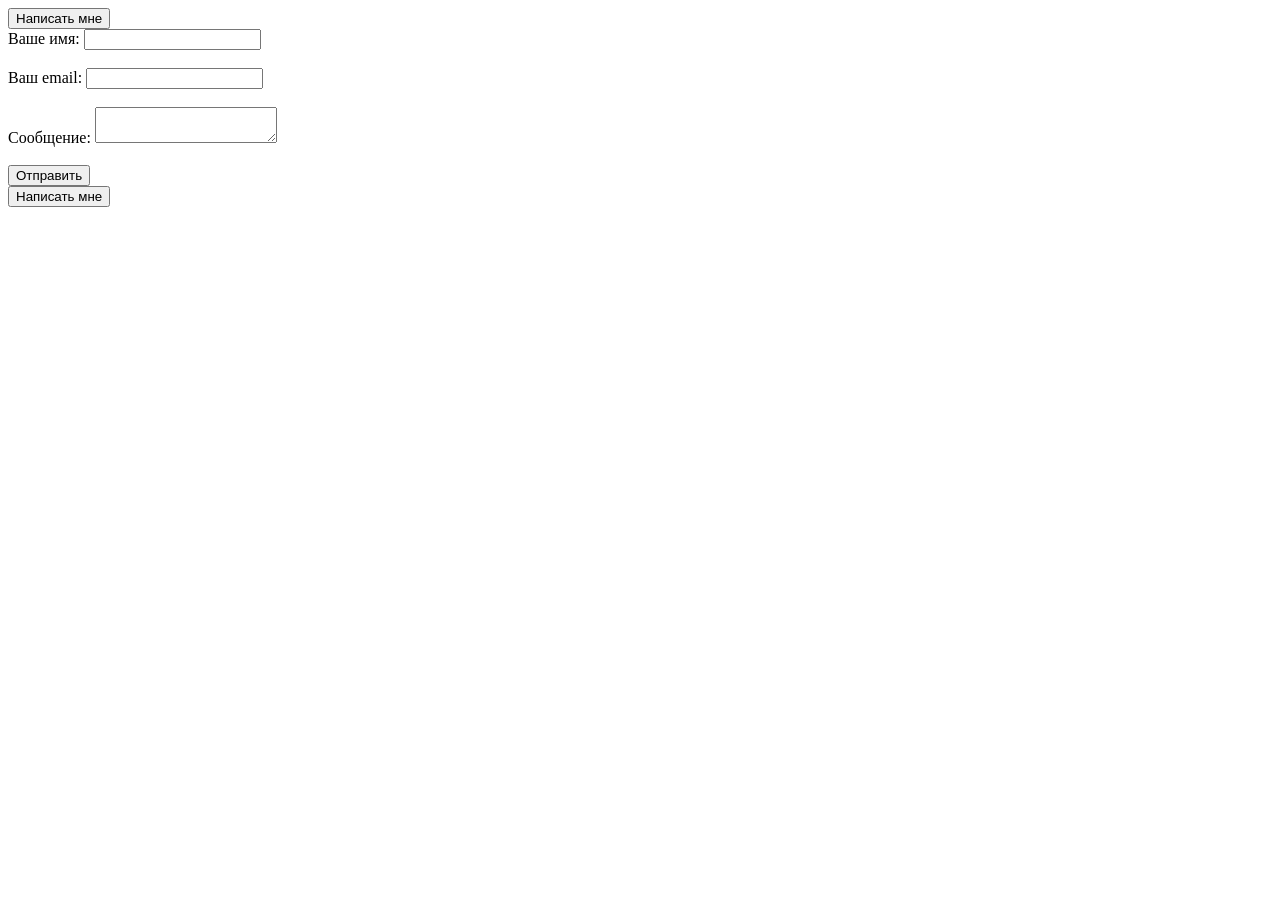
<file: files/ываыа.html>
<!DOCTYPE html>
<html lang="ru">
<head>
    <meta charset="UTF-8">
    <meta name="viewport" content="width=device-width, initial-scale=1.0">
    <title>Переворачивающийся блок</title>
    <style>
    </style>
</head>
<body>
    <a href="mailto:ваш_email@example.com?subject=Тема&body=Привет!">
        <button>Написать мне</button>
    </a>    
    <form action="sendmail.php" method="post">
        <label>Ваше имя:</label>
        <input type="text" name="username" required><br><br>
        <label>Ваш email:</label>
        <input type="email" name="useremail" required><br><br>
        <label>Сообщение:</label>
        <textarea name="message" required></textarea><br><br>
        <input type="submit" value="Отправить">
    </form>
    <button id="openForm">Написать мне</button>
    <div id="popup" style="display:none;">
        <form id="mailForm">
            <label>Ваше имя:</label>
            <input type="text" name="username" required><br><br>
            <label>Ваш email:</label>
            <input type="email" name="useremail" required><br><br>
            <label>Сообщение:</label>
            <textarea name="message" required></textarea><br><br>
            <input type="submit" value="Отправить">
        </form>
    </div>
    <script>
        document.getElementById('openForm').addEventListener('click', function() {
            document.getElementById('popup').style.display = 'block';
        });
        
        document.getElementById('mailForm').addEventListener('submit', function(e) {
            e.preventDefault();
            // Для отправки через PHP, вам нужно отправить запрос на сервер
            // Для mailto:
            var mailtoLink = "kellisparkl@yandex.ru?subject=Сообщение&body=" + encodeURIComponent("Имя: " + document.getElementsByName('username')[0].value + "\nEmail: " + document.getElementsByName('useremail')[0].value + "\nСообщение: " + document.getElementsByName('message')[0].value);
            window.location.href = mailtoLink;
        });    
    </script>
</body>
</html>
</file>
